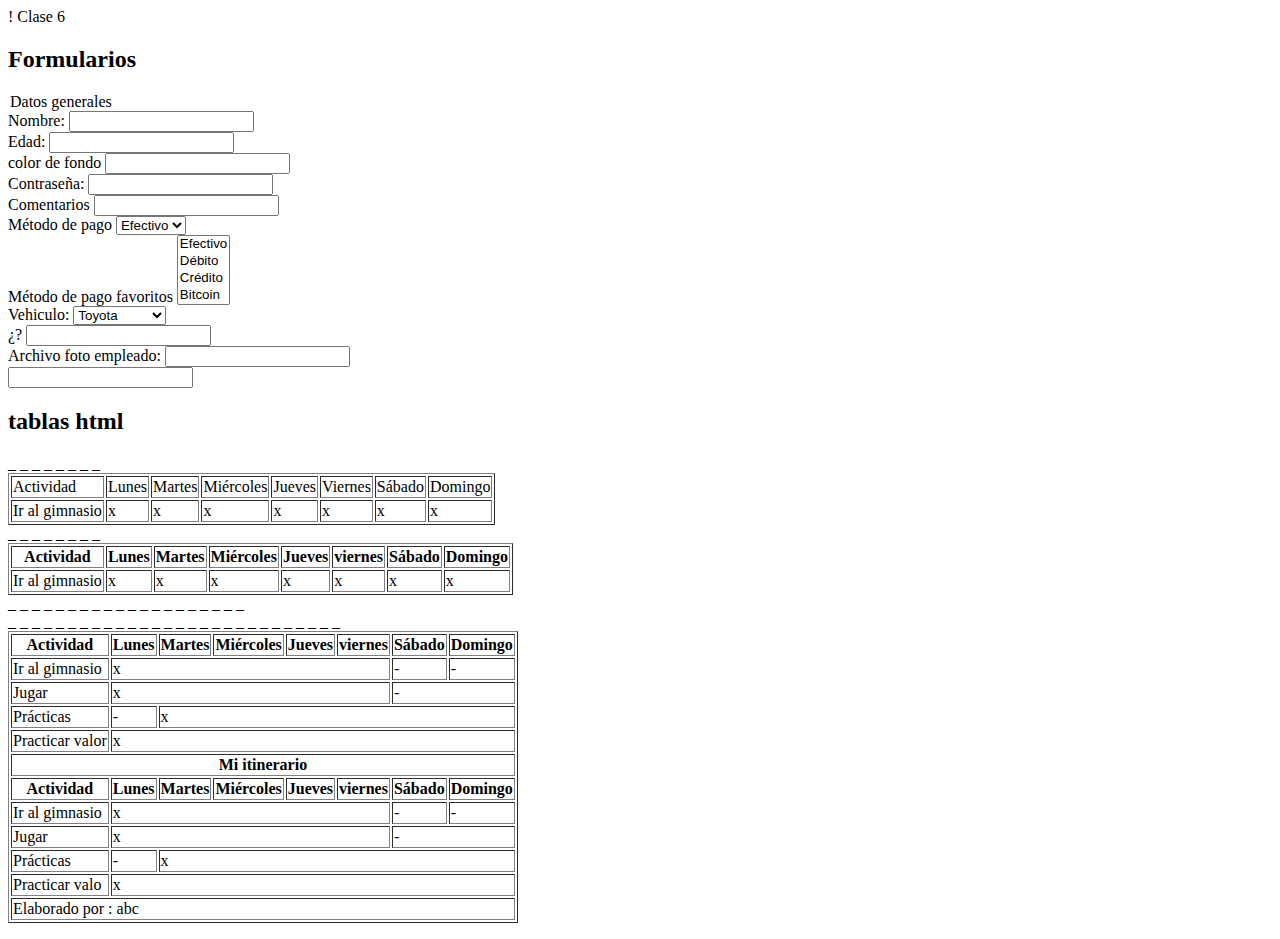
<file: index.html>
!<!DOCTYPE html>
<html  lang =" es " >
<cabeza >
    <juego de caracteres meta  =" UTF-8 " >
    <meta  http-equiv =" X-UA-Compatible " content =" IE=edge " >
    <meta  name =" viewport " content =" ancho=ancho-del-dispositivo, escala-inicial=1.0 " >
    <título > Clase 6 </título >
</cabeza >
<cuerpo >
    <encabezado > </encabezado >
    <principal> 
        <h2 > Formularios </h2 >

        <form action  ="" >
            <set of fields >
                <legend > Datos generales </legend >
                
                <div> 
                    <label for=" name " > Nombre: </label >
                    <input type  =" text " name =" name " id =" name " >
                </div> 

                <div> 
                    <label for =" age " > Edad: </label >
                    <input type =" number " name =" age " id =" age " >
                </div> 
                
                <div> 
                    <label  for =" cb " > color de fondo </label >
                    <input type  =" color " name =" cb " id =" cb " >
                </div> 

                <div> 
                    <label for =" contraseña " > Contraseña: </label >
                    <input type  =" contraseña " name =" contraseña " id =" contraseña " >
                </div> 

                <div> 
                    <label for =" info " > Comentarios </label>
                    <input type=" información " id =" información " cols =" 30 " aria-rowspan =" 10 " > </input type >
                </div> 

                <div> 
                    <label  for =" metodo_pago " > Método de pago </label >
                    <select name =" metodo_pago " id =" metodo_pago " >
                        <option value =" 12 " > Efectivo </option >
                        <option value =" 5 " > Débito </option >
                        <option value  =" 4 " > Crédito </option >
                        <option value  =" 1 " > Bitcoin </option >
                    </select >
                </div> 

                <div> 
                    <label  for =" metodo_pago_fav " > Método de pago favoritos </label >
                    <select name =" metodo_pago_fav " id =" metodo_pago_fav " multiple >
                        <option value  =" 12 " > Efectivo </option >
                        <option value  =" 5 " > Débito </option >
                        <option value  =" 4 " > Crédito </option >
                        <option value  =" 1 " > Bitcoin </option >
                    </select >
                </div> 

                <div> 
                    <etiqueta  for =" vehiculo " > Vehiculo: </etiqueta >
                    <select  name =" vehiculo " id =" vehiculo " >
                        <optgroup  label =" Camionetas " >
                            <option value  =" 4 " > Toyota </opcion>
                            <option value  =" 5 " > Silverado </opción >
                            </option grupo >
                        <optgroup  label =" Autos " >
                            <option value  =" 6 " > Vocho </opción >
                            <option value  =" 7 " > Tsuru </opción >
                            </option grupo >
                    </select>
                </div> 

                <div> 
                    <label  for =" privilegios " > ¿? </label> 
                    <input type  =" checkbox " name =" privilegios " id =" privilegios " >
                </div> 

                <div> 
                    <label for =" imagen " > Archivo foto empleado: </label >
                    <input type =" archivo " name =" imagen " id =" imagen " >
                </div> 

                <input type  =" enviar " valor =" enviar " >
            </set of fields >
        </formulario >

        <h2 > tablas html</h2 >

        <table border  =" 1px " >
            <tr> _ _
                <td >Actividad</td >
                <td > Lunes </td >
                <td > Martes </td >
                <td > Miércoles </td >
                <td > Jueves </td >
                <td > Viernes </td >
                <td > Sábado </td >
                <td > Domingo </td >
            </tr> _ _
            <tr> _ _
                <td >Ir al gimnasio</td >
                <td > x </td >
                <td > x </td >
                <td > x </td >
                <td > x </td >
                <td > x </td >
                <td > x </td >
                <td > x </td >
            </tr> _ _
        </mesa >
        <br >
        <table border  =" 1px " >
            <tr> _ _
                <th > Actividad </th >
                <th > Lunes </th >
                <th > Martes </th >
                <th > Miércoles </th >
                <th > Jueves </th >
                <th > viernes </th >
                <th > Sábado </th >
                <th > Domingo </th >
            </tr> _ _
            <tr> _ _
                <td > Ir al gimnasio </td >
                <td > x </td >
                <td > x </td >
                <td > x </td >
                <td > x </td >
                <td > x </td >
                <td > x </td >
                <td > x </td >
            </tr> _ _
        </mesa >
        <br >
        <table border  =" 1px " >
            <tr> _ _
                <th > Actividad </th >
                <th > Lunes </th >
                <th > Martes </th >
                <th > Miércoles </th >
                <th > Jueves </th >
                <th > viernes </th >
                <th > Sábado </th >
                <th > Domingo </th >
            </tr> _ _
            <tr> _ _
                <td > Ir al gimnasio </td >
                <td  colspan =" 5 " > x </td >
                <td > - </td >
                <td > - </td >
            </tr> _ _
            <tr> _ _
                <td > Jugar</td >
                <td  colspan =" 5 " > x </td >
                <td  colspan =" 2 " > - </td >
            </tr> _ _
            <tr> _ _
                <td > Prácticas </td >
                <td  rango de filas =" 2 " > - </td >
                <td  colspan =" 6 " > x </td >
            </tr> _ _
            <tr> _ _
                <td > Practicar valor </td >
                <td  colspan =" 7 " > x </td >
            </tr> _ _
        </mesa >
        <br >
        <borde de la tabla  =" 1px " >
            <cabeza >
                <tr> _ _
                    <th  colspan =" 8 " > Mi itinerario </th >
                </tr> _ _
                <tr> _ _
                    <th > Actividad </th >
                    <th > Lunes </th >
                    <th > Martes </th >
                    <th > Miércoles </th >
                    <th > Jueves </th >
                    <th > viernes </th >
                    <th > Sábado </th >
                    <th > Domingo </th >
                </tr> _ _
            </cabeza >
            <cuerpo >
                <tr> _ _
                    <td > Ir al gimnasio </td >
                    <td  colspan =" 5 " >x</td >
                    <td > - </td >
                    <td > - </td >
                </tr> _ _
                <tr> _ _
                    <td > Jugar </td >
                    <td  colspan =" 5 " > x </td >
                    <td  colspan =" 2 " > - </td >
                </tr> _ _
                <tr> _ _
                    <td > Prácticas </td >
                    <td  rango de filas =" 2 " > - </td >
                    <td  colspan =" 6 " > x </td >
                </tr> _ _
                <tr> _ _
                    <td > Practicar valo </td >
                    <td  colspan =" 7 " > x </td >
                </tr> _ _
            </tcuerpo >
            <pie >
                <tr> _ _
                   
                    <td  colspan =" 8 " > Elaborado por : abc </td >
                </tr> _ _
            </pie >
        </mesa >
    </principal >
    <aparte> </aparte> 
    <pie de página > </pie de página >
</cuerpo >
</html>
</file>
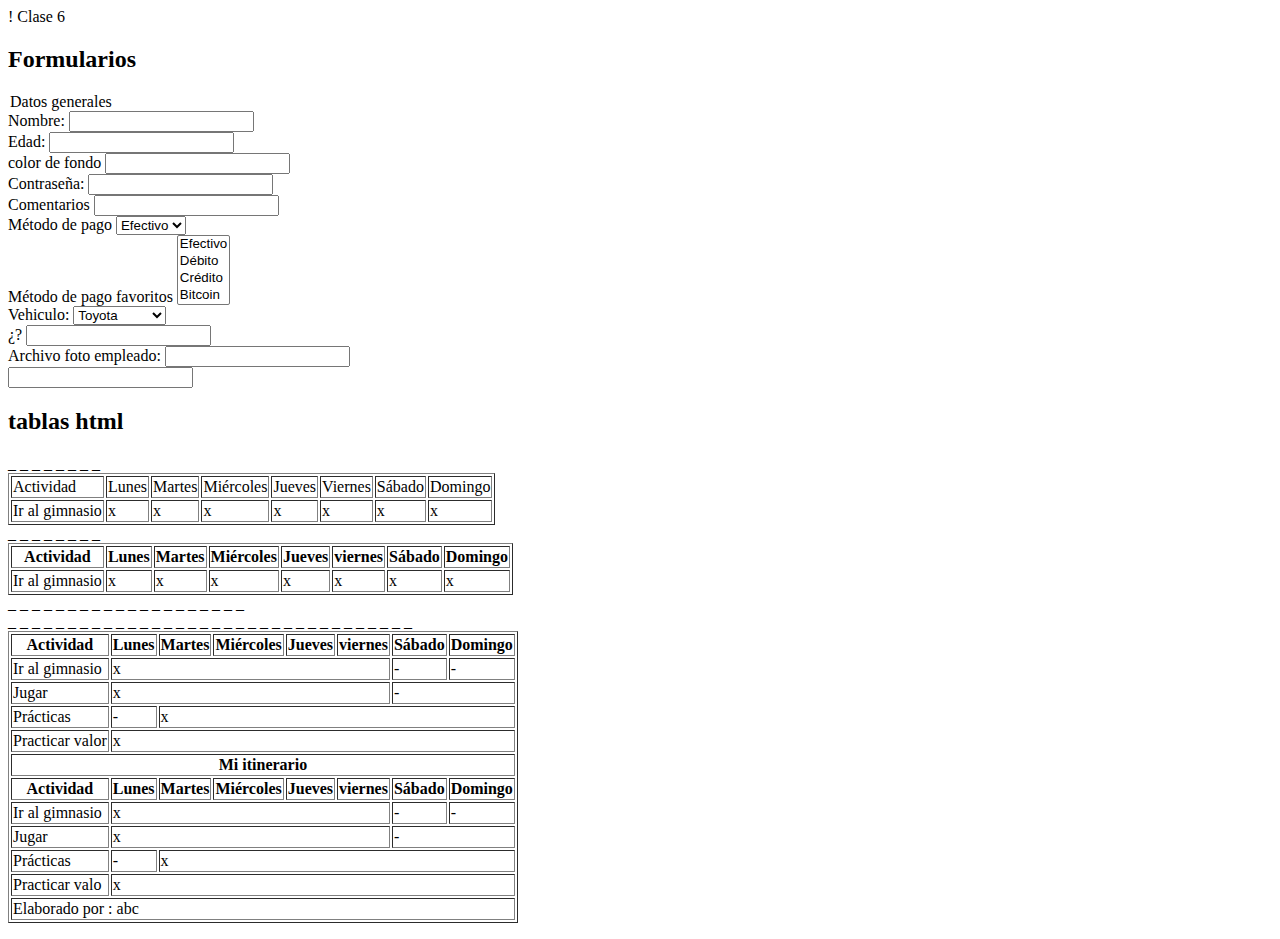
<file: practica 6/index.html>
!<!DOCTYPE html>
<html  lang =" es " >
<cabeza >
    <juego de caracteres meta  =" UTF-8 " >
    <meta  http-equiv =" X-UA-Compatible " content =" IE=edge " >
    <meta  name =" viewport " content =" ancho=ancho-del-dispositivo, escala-inicial=1.0 " >
    <título > Clase 6 </título >
</cabeza >
<cuerpo >
    <encabezado > </encabezado >
    <principal> 
        <h2 > Formularios </h2 >

        <form action  ="" >
            <set of fields >
                <legend > Datos generales </legend >
                
                <div> 
                    <label for=" name " > Nombre: </label >
                    <input type  =" text " name =" name " id =" name " >
                </div> 

                <div> 
                    <label for =" age " > Edad: </label >
                    <input type =" number " name =" age " id =" age " >
                </div> 
                
                <div> 
                    <label  for =" cb " > color de fondo </label >
                    <input type  =" color " name =" cb " id =" cb " >
                </div> 

                <div> 
                    <label for =" contraseña " > Contraseña: </label >
                    <input type  =" contraseña " name =" contraseña " id =" contraseña " >
                </div> 

                <div> 
                    <label for =" info " > Comentarios </label>
                    <input type=" información " id =" información " cols =" 30 " aria-rowspan =" 10 " > </input type >
                </div> 

                <div> 
                    <label  for =" metodo_pago " > Método de pago </label >
                    <select name =" metodo_pago " id =" metodo_pago " >
                        <option value =" 12 " > Efectivo </option >
                        <option value =" 5 " > Débito </option >
                        <option value  =" 4 " > Crédito </option >
                        <option value  =" 1 " > Bitcoin </option >
                    </select >
                </div> 

                <div> 
                    <label  for =" metodo_pago_fav " > Método de pago favoritos </label >
                    <select name =" metodo_pago_fav " id =" metodo_pago_fav " multiple >
                        <option value  =" 12 " > Efectivo </option >
                        <option value  =" 5 " > Débito </option >
                        <option value  =" 4 " > Crédito </option >
                        <option value  =" 1 " > Bitcoin </option >
                    </select >
                </div> 

                <div> 
                    <etiqueta  for =" vehiculo " > Vehiculo: </etiqueta >
                    <select  name =" vehiculo " id =" vehiculo " >
                        <optgroup  label =" Camionetas " >
                            <option value  =" 4 " > Toyota </opcion>
                            <option value  =" 5 " > Silverado </opción >
                            </option grupo >
                        <optgroup  label =" Autos " >
                            <option value  =" 6 " > Vocho </opción >
                            <option value  =" 7 " > Tsuru </opción >
                            </option grupo >
                    </select>
                </div> 

                <div> 
                    <label  for =" privilegios " > ¿? </label> 
                    <input type  =" checkbox " name =" privilegios " id =" privilegios " >
                </div> 

                <div> 
                    <label for =" imagen " > Archivo foto empleado: </label >
                    <input type =" archivo " name =" imagen " id =" imagen " >
                </div> 

                <input type  =" enviar " valor =" enviar " >
            </set of fields >
        </formulario >

        <h2 > tablas html</h2 >

        <table border  =" 1px " >
            <tr> _ _
                <td >Actividad</td >
                <td > Lunes </td >
                <td > Martes </td >
                <td > Miércoles </td >
                <td > Jueves </td >
                <td > Viernes </td >
                <td > Sábado </td >
                <td > Domingo </td >
            </tr> _ _
            <tr> _ _
                <td >Ir al gimnasio</td >
                <td > x </td >
                <td > x </td >
                <td > x </td >
                <td > x </td >
                <td > x </td >
                <td > x </td >
                <td > x </td >
            </tr> _ _
        </mesa >
        <br >
        <table border  =" 1px " >
            <tr> _ _
                <th > Actividad </th >
                <th > Lunes </th >
                <th > Martes </th >
                <th > Miércoles </th >
                <th > Jueves </th >
                <th > viernes </th >
                <th > Sábado </th >
                <th > Domingo </th >
            </tr> _ _
            <tr> _ _
                <td > Ir al gimnasio </td >
                <td > x </td >
                <td > x </td >
                <td > x </td >
                <td > x </td >
                <td > x </td >
                <td > x </td >
                <td > x </td >
            </tr> _ _
        </mesa >
        <br >
        <table border  =" 1px " >
            <tr> _ _
                <th > Actividad </th >
                <th > Lunes </th >
                <th > Martes </th >
                <th > Miércoles </th >
                <th > Jueves </th >
                <th > viernes </th >
                <th > Sábado </th >
                <th > Domingo </th >
            </tr> _ _
            <tr> _ _
                <td > Ir al gimnasio </td >
                <td  colspan =" 5 " > x </td >
                <td > - </td >
                <td > - </td >
            </tr> _ _
            <tr> _ _
                <td > Jugar</td >
                <td  colspan =" 5 " > x </td >
                <td  colspan =" 2 " > - </td >
            </tr> _ _
            <tr> _ _
                <td > Prácticas </td >
                <td  rango de filas =" 2 " > - </td >
                <td  colspan =" 6 " > x </td >
            </tr> _ _
            <tr> _ _
                <td > Practicar valor </td >
                <td  colspan =" 7 " > x </td >
            </tr> _ _
        </mesa >
        <br >
        <borde de la tabla  =" 1px " >
            <cabeza >
                <tr> _ _
                    <th  colspan =" 8 " > Mi itinerario </th >
                </tr> _ _
                <tr> _ _
                    <th > Actividad </th >
                    <th > Lunes </th >
                    <th > Martes </th >
                    <th > Miércoles </th >
                    <th > Jueves </th >
                    <th > viernes </th >
                    <th > Sábado </th >
                    <th > Domingo </th >
                </tr> _ _
            </cabeza >
            <cuerpo >
                <tr> _ _
                    <td > Ir al gimnasio </td >
                    <td  colspan =" 5 " >x</td >
                    <td > - </td >
                    <td > - </td >
                </tr> _ _
                <tr> _ _
                    <td > Jugar </td >
                    <td  colspan =" 5 " > x </td >
                    <td  colspan =" 2 " > - </td >
                </tr> _ _
                <tr> _ _
                    <td > Prácticas </td >
                    <td  rango de filas =" 2 " > - </td >
                    <td  colspan =" 6 " > x </td >
                </tr> _ _
                <tr> _ _
                    <td > Practicar valo </td >
                    <td  colspan =" 7 " > x </td >
                </tr> _ _
            </tcuerpo >
            <pie >
                <tr> _ _
                   
                    <td  colspan =" 8 " > Elaborado por : abc </td >
                </tr> _ _
            </pie >
        </mesa >
    </principal >
    <aparte> </aparte> _ _ _ _
    <pie de página > </pie de página >
</cuerpo >
</html> _ _
</file>
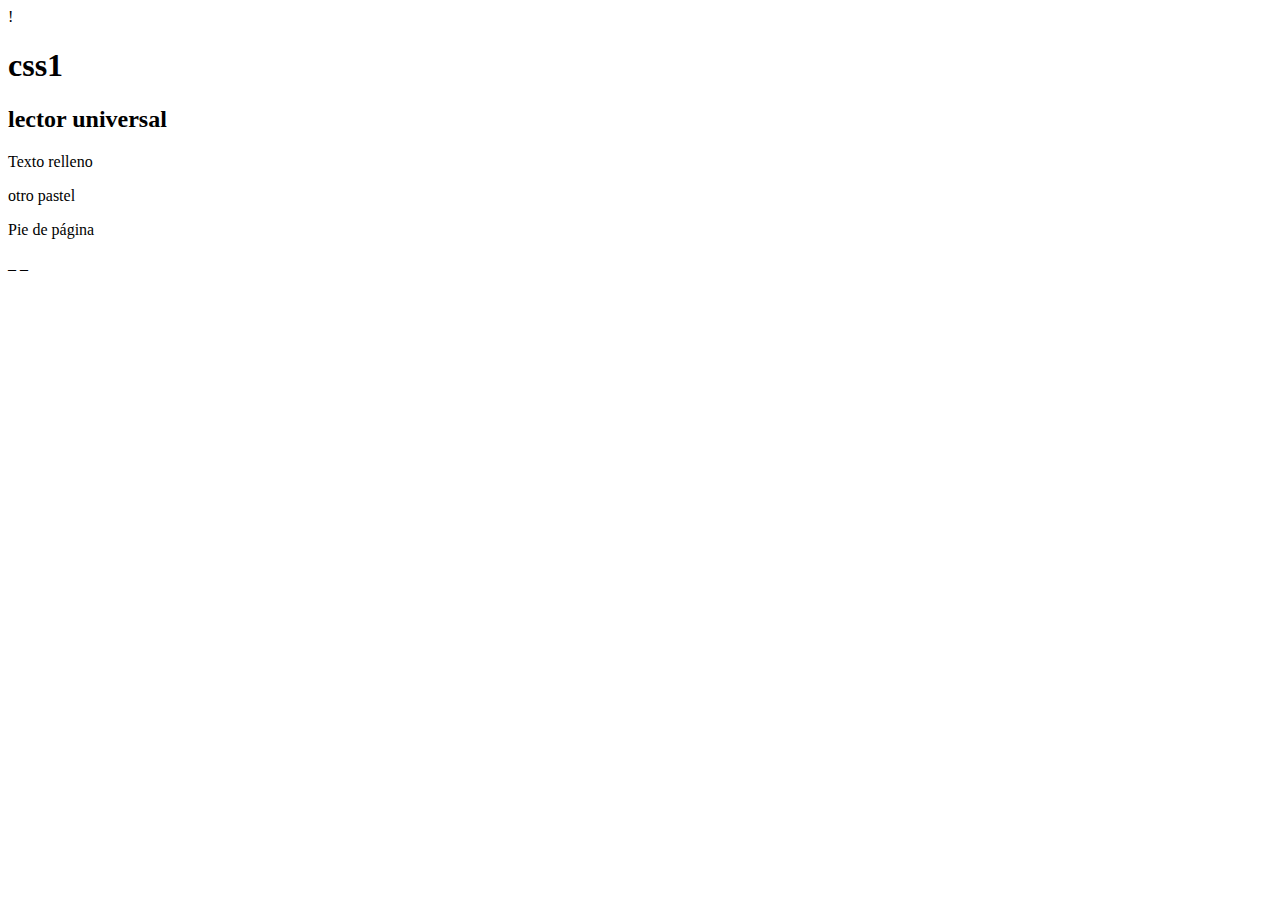
<file: css1.html>
!<!DOCTYPE html>
<html  lang =" es " >
<cabeza >
    <juego de caracteres meta  =" UTF-8 " >
    <meta  http-equiv =" X-UA-Compatible " content =" IE=edge " >
    <meta  name =" viewport " content =" ancho=ancho-del-dispositivo, escala-inicial=1.0 " >

    <link rel =" style sheet " href ="css1.css" >

    <title > Clase css </title >
    </head>
<body >
    <header id  =" encabezado " >
        <h1 > css1 </h1 >
    </header >
    <major> 
        <h2 > lector universal </h2 >
        <p > Texto relleno </p >
    </principal >
    <apart> </apart> 
    <footer >
        <p > otro pastel </p >
        </footer >
    <footer  id =" pastel " >
        <p > Pie de página </p >
    </footer >
</body >
</html> _ _
</file>
<file: css1.css>
/* Selector universal */
/* * {
    margen: 0;
    relleno: 0;
    borde: 1px azul violeta sólido;
    borde-radio: 5px;
} */

/* Selector de tipo */
/* principal {
    color de fondo: naranja;
    borde-radio: 5px;
} */

/* Selector por ID */
/* #tarta {
    color de fondo: aguamarina;
}
#encabezado {
    color de fondo: aguamarina;
} */

#pie , #encabezado, aparte {
    color :aquamarine;
}
</file>
